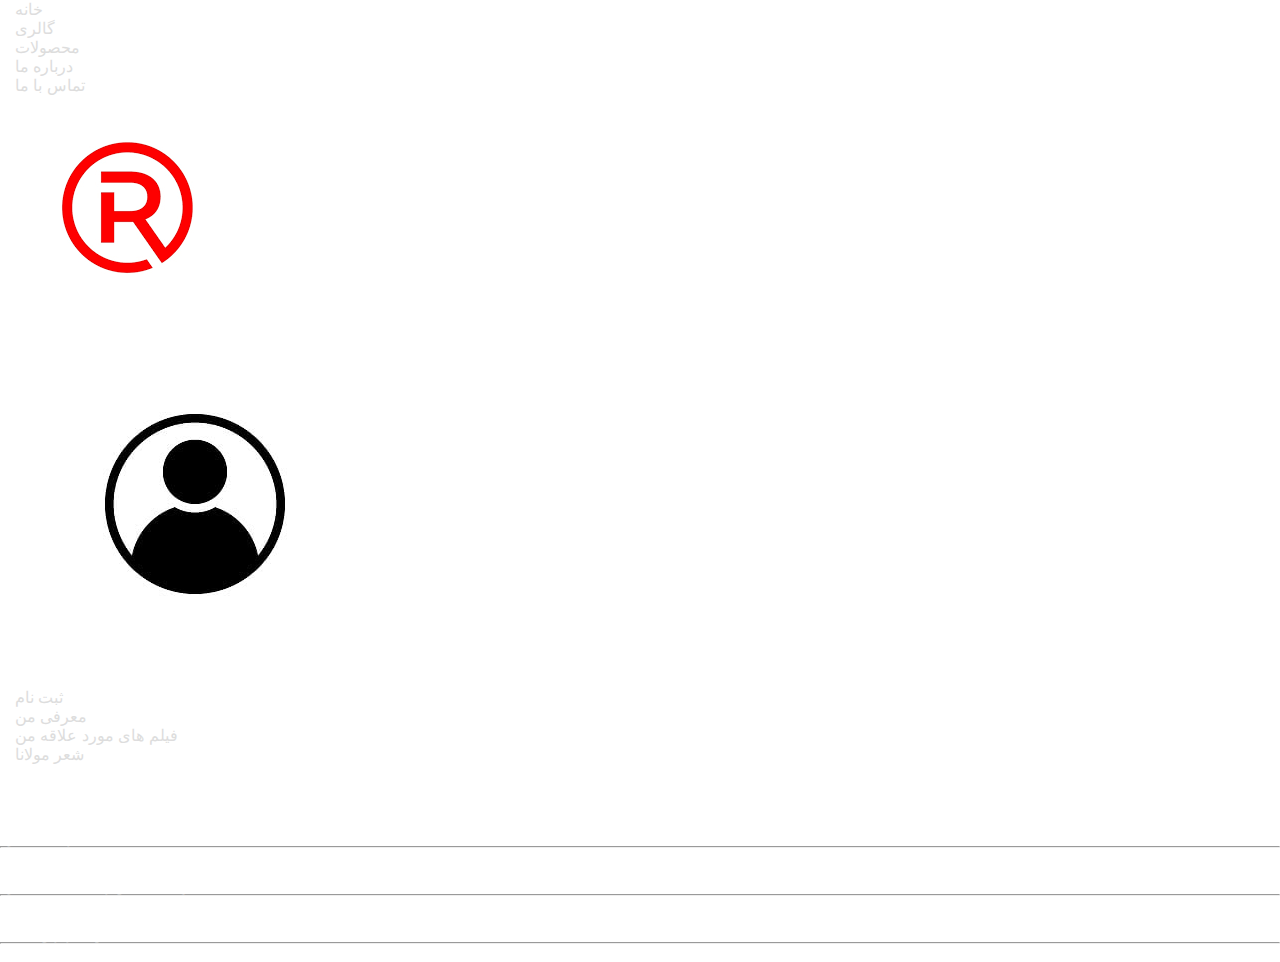
<file: index1.html>
<!DOCTYPE html>
<html lang="en">

<head>
    <meta charset="UTF-8">
    <meta http-equiv="X-UA-Compatible" content="IE=edge">
    <meta name="viewport" content="width=device-width, initial-scale=1.0">
    <title>Fshot</title>
    <link rel="stylesheet" href="style.css">
</head>

<body>
    <div class="header">
        <div id="menubar">
            <div id="fmenu">
                <ul>
                    <li><a href="#">خانه</a></li>
                    <li><a href="#">گالری</a></li>
                    <li><a href="#">محصولات</a></li>
                    <li><a href="#">درباره ما</a></li>
                    <li><a href="#">تماس با ما</a></li>
                    <li id="logo"><a href="#"><img src="images.png" alt=""></a></li>

                </ul>
            </div>
        </div>
        <a href="login.html" class="profile"><img
                src="pngtree-avatar-icon-profile-icon-member-login-vector-isolated-png-image_1978396.jpg"
                alt=""></a>
        <br>
        <a href="register.html" class="sabt">ثبت نام</a>
    </div>

    <div class="main">
        <div class="sidebar">
            <ul>
                <li><a href="#intro">معرفی من</a></li>
                <li><a href="#favm">فیلم های مورد علاقه من</a></li>
                <li><a href="#poem">شعر مولانا</a></li>
                <li><a href=""></a></li>
                <li><a href=""></a></li>
            </ul>
        </div>
        <div class="content">
            <section id="intro">
                <details class="intro">
                    <summary>
                        <h2>
                            معرفی من
                        </h2>
                        <hr>
                    </summary>
                    <div class="intro1">
                        <h3>
                            Lorem ipsum dolor sit, amet consectetur adipisicing elit. Assumenda, in quam consectetur sint maxime ullam voluptates, pariatur tempore, totam sapiente veniam nobis quos cum maiores soluta ab odio rerum atque.
                        </h3>

                    </div>
                </details>
            </section>

            <section id="favm">
                <details class="favm">
                    <summary>
                        <h2>
                            فیلمهای مورد علاقه من
                        </h2>
                        <hr>
                    </summary>
                    <div class="fmovie">
                        <ol>
                            <li><a href="https://en.wikipedia.org/wiki/The_Godfather"><img src="gf.jpg" alt=""></a></li>
                            <li><a href="https://en.wikipedia.org/wiki/True_Detective_season_1"><img src="td.jpg" alt=""></a></li>
                            <li><a href="https://en.wikipedia.org/wiki/The_Thin_Red_Line_(1998_film)"><img src="the-thin-red-line-expanded.jpg" alt=""></a></li>
                        </ol>


                    </div>
                </details>
            </section>
            
                


            <section id="poem">
                <details class="det1">
                    <summary>
                        <h2>
                            انسانم آرزوست
                        </h2>
                        <hr>
                    </summary>
                    <div class="mesra1">
                        <pre class="mesra1">
                            بنمای رخ که باغ و گلستانم آرزوست
                            ای آفتاب حُسن! برون‌ آ دمی ز ابر
                            بشنودم از هوای تو آواز طبل باز
                            گفتی ز ناز "بیش مَرَنجان مرا، برو
                            وآن دفع گفتنت که "برو، شَه به خانه نیست
                            در دست هر که هست ز خوبی قُراضه‌هاست
                            این نان و آب چرخ، چو سیل است بی‌وفا
                            یعقوب‌وار وا اَسَفاها همی زنم
                            والله که شهر بی‌تو مرا حبس می‌شود
                            زین همرهان سست‌عناصِر دلم گرفت
                            جانم ملول گشت ز فرعون و ظلم او
                            زین خلق پُرشکایتِ گریان شدم ملول
                            گویاترم ز بلبل امّا ز رَشک عام
                            دی شیخ با چراغ همی گشت گِرد شهر
                            گفتند "یافت می‌نشود، جُسته‌ایم ما
                            هرچند مُفلسم نپذیرم عقیق خُرد
                            پنهان ز دیده‌ها و همه دیده‌ها از اوست
                            خود کار من گذشت ز هر آرزو و آز
                            گوشم شنید قصّهٔ ایمان و مست شد
                            یک دست جام باده و یک دست جَعد یار
                            می‌گوید آن رَباب که مُردم ز انتظار
                            من هم‌ رَباب عشقم و عشقم رُبابی است          
                            باقی این غزل را ای مطرب ظریف      
                            بنمای شمس مَفخَر تبریز رو ز شرق
                            
                                            </pre>

                    </div>
                    <div class="mesra2">
                        <pre class="mesra2">
                        بگشای لب که قند فراوانم آرزوست
                        کآن چهرهٔ مُشَعشَعِ تابانم آرزوست
                        باز آمدم که ساعدِ سلطانم آرزوست
                        آن گفتنت، که "بیش مرنجانم" آرزوست
                        وآن ناز و باز و تندی دربانم آرزوست
                        آن معدن مَلاحت و آن کانم آرزوست
                        من ماهی‌ام، نهنگم و عُمّانم آرزوست
                        دیدارِ خوبِ یوسفِ کنعانم آرزوست
                        آوارگیّ و کوه و بیابانم آرزوست
                        شیر خدا و رستم دستانم آرزوست
                        آن نورِ رویِ موسیِ عِمرانم آرزوست
                        آن های هوی و نعرهٔ مستانم آرزوست
                        مُهر است بر دهانم و افغانم آرزوست
                        کز دیو و دَد ملولم و انسانم آرزوست
                        گفت "آن چه یافت می‌نَشوَد، آنم آرزوست
                        کانِ عقیقِ نادرِ ارزانم آرزوست
                        آن آشکارْ صنعتِ پنهانم آرزوست
                        از کان و از مکان، پی ارکانم آرزوست
                        کو قِسم چشم؟ صورت ایمانم آرزوست
                        رقصی چنین میانهٔ میدانم آرزوست
                        دست و کنار و زخمهٔ عثمانم آرزوست
                        وآن لطف‌های زخمهٔ رحمانم آرزوست
                        زین سان همی شمار که زین سانم آرزوست
                        من هدهدم حضور سلیمانم آرزوست
                        
                                        </pre>


                    </div>
                </details>
            </section>
            <br>
        </div>
    </div>


</body>

</html>
</file>
<file: style.css>
/* تنظیمات کلی و فونت */
* {
    margin: 0;
    padding: 0;
}

body {
    font-family: 'Tahoma', sans-serif;
    color: white;
    height: 100vh;
    display: flex;
    flex-direction: column;
    overflow-x: hidden;
}

.background {
    position: fixed;
    width: 100%;
    height: 100%;
    background-image: url('https://images.unsplash.com/photo-1489599849927-2ee91cede3ba?q=80&w=2070&auto=format&fit=crop.jpg');
    background-size: cover;
    background-position: center;
    filter: blur(5px) brightness(0.6);
    z-index: -1;
}

header {
    display: flex;
    justify-content: space-between;
    align-items: center;
    padding: 20px 50px;
    background: rgba(0, 0, 0, 0.5);
    backdrop-filter: blur(5px);
    border-bottom: 1px solid rgba(255, 255, 255, 0.1);
}

.logo {
    font-size: 24px;
    color: #4db5ff;
    text-decoration: none;
}

a {
    color: #ddd;
    text-decoration: none;
    margin: 0 15px;
    font-size: 16px;
    transition: color 0.3s;
}

nav a:hover {
    color: white;
}

.search-box input {
    padding: 8px 15px;
    border-radius: 20px;
    border: none;
    background: rgba(255, 255, 255, 0.2);
    color: white;
    outline: none;
}

.search-box input::placeholder {
    color: rgba(255, 255, 255, 0.5);
}

main {
    display: flex;
    justify-content: center;
    align-items: center;
    flex-wrap: wrap;
    gap: 30px;
    padding: 50px;
}

.card {
    background: rgba(255, 255, 255, 0.1);
    border: 1px solid rgba(255, 255, 255, 0.2);
    border-radius: 15px;
    width: 280px;
    height: 650px;
    padding: 15px;
    transition: transform 0.3s;
    backdrop-filter: blur(10px);
}

.card:hover {
    transform: translateY(-10px);
    background: rgba(255, 255, 255, 0.2);
}

.card img {
    width: 100%;
    height: 400px;
    object-fit: cover;
    border-radius: 10px;
    margin-bottom: 15px;
}

.card h3 {
    margin-bottom: 10px;
    font-size: 20px;
    line-height: 1.5;
}

.card p {
    font-size: 15px;
    color: #ccc;
    line-height: 1.5;
}

footer {
    text-align: center;
    padding: 20px;
    background: rgba(0, 0, 0, 0.8);
    font-size: 14px;
    color: #888;
}
</file>
